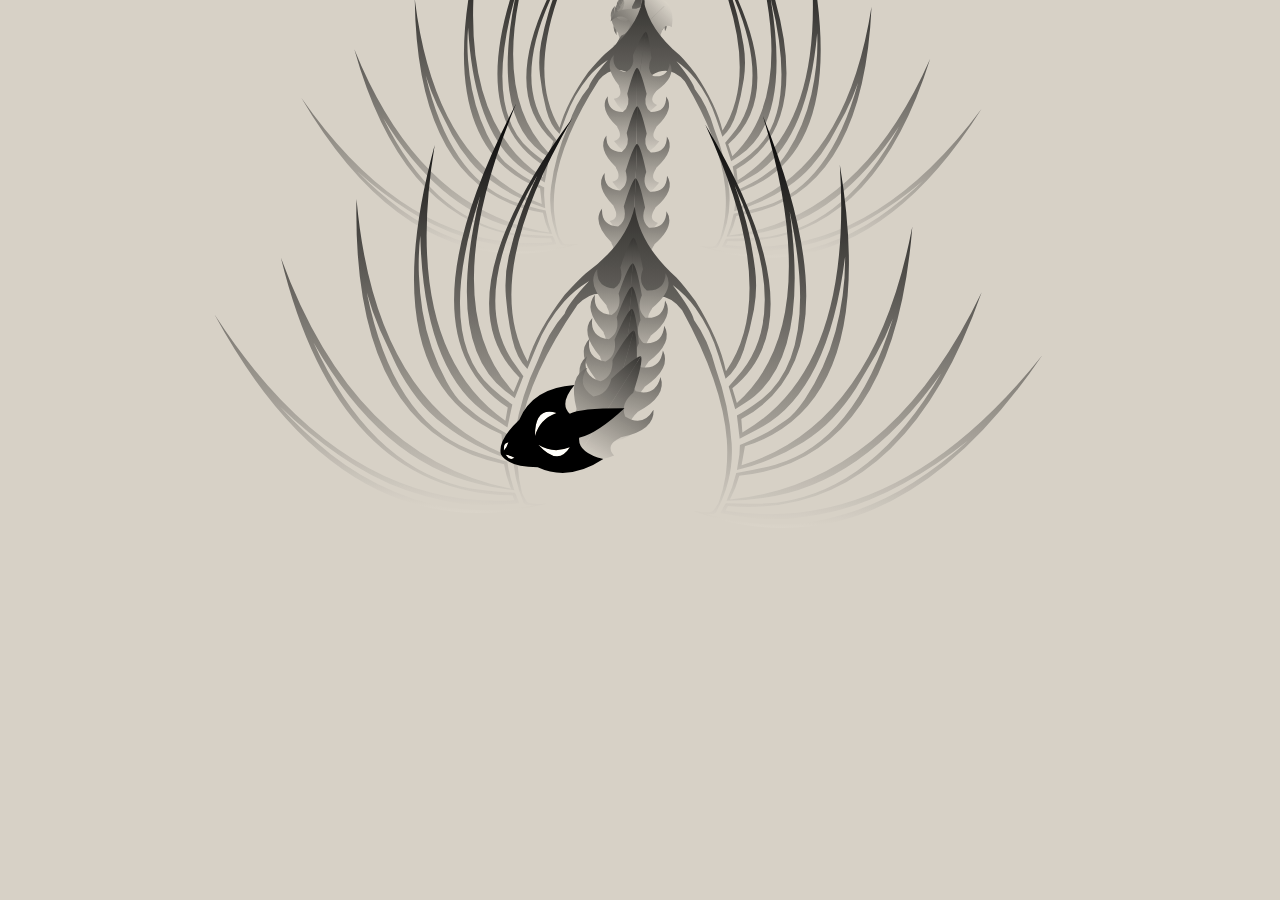
<file: index.html>
<!DOCTYPE html>
<html lang="en">

<head>
  <meta charset="UTF-8">
  <meta name="viewport" content="width=device-width, initial-scale=1.0">
  <link rel="stylesheet" href="curs.css">
  <title>Interactive Dragon Cursor | yaswanth</title>
</head>

<body>
  <svg>
    <defs>
      <g id="Cabeza" transform="matrix(1, 0, 0, 1, 0, 0)">
        <path style="fill:#FFFFFF;fill-opacity:1"
          d="M-28.9,-1.1L-28.55 -1.95Q-28.1 -3.1 -27.25 -2.95L-26.7 -2.95Q-27.7 -1.65 -28.9 -1.1M-18.35,-1.8Q-15.1 -10.3 -9.6 -6.05Q-15.1 -6.2 -18.35 -1.8M-18.35,1.1Q-15.1 5.45 -9.6 5.35Q-15.1 9.55 -18.35 1.1M-26.7,2.2L-27.25 2.25Q-28.1 2.4 -28.55 1.2L-28.9 0.35Q-27.7 0.9 -26.7 2.2" />
        <path style="fill:#000000;fill-opacity:1"
          d="M-21.05,-8.25Q-13.6 -15.95 -1.3 -12.1Q-7.85 -8.5 -5.85 -4.35Q-2.3 -4.85 10.5 0.15Q0 4.35 -5.85 3.65Q-7.85 7.75 -1.25 12.45Q-13.6 15.2 -21.05 7.5Q-29.55 4.05 -30.2 -0.35Q-29.55 -4.8 -21.05 -8.25M-26.7,-2.95L-27.25 -2.95Q-28.1 -3.1 -28.55 -1.95L-28.9 -1.1Q-27.7 -1.65 -26.7 -2.95M-9.6,-6.05Q-15.1 -10.3 -18.35 -1.8Q-15.1 -6.2 -9.6 -6.05M-9.6,5.35Q-15.1 5.45 -18.35 1.1Q-15.1 9.55 -9.6 5.35M-28.9,0.35L-28.55 1.2Q-28.1 2.4 -27.25 2.25L-26.7 2.2Q-27.7 0.9 -28.9 0.35" />
      </g>
      <g id="Aletas" transform="matrix(1, 0, 0, 1, 0, 0)">
        <linearGradient id="LinearGradID_1" gradientUnits="userSpaceOnUse"
          gradientTransform="matrix(0.0935974, 0, 0, 0.188782, -20.55, 0)" spreadMethod="pad" x1="-819.2" y1="0"
          x2="819.2" y2="0">
          <stop offset="0" style="stop-color:#CCCCCC;stop-opacity:1" />
          <stop offset="1" style="stop-color:#000000;stop-opacity:1" />
        </linearGradient>
        <path style="fill:url(#LinearGradID_1) "
          d="M29.75,-36.85Q-17.75 -61.45 -42.05 -40.95L-45.35 -38.35L-53.7 -41.15L-51.15 -44.85Q-34.85 -68.4 21 -57.8Q-32.2 -72.1 -50.25 -50Q-53.85 -45.65 -56.05 -41.95L-64.7 -43.35L-60.6 -50.3Q-45.9 -75.55 5.1 -79.35Q-2.2 -79.8 -9.45 -79.15Q-16.2 -78.55 -22.85 -77.15Q-29.85 -75.65 -36.5 -73Q-43.05 -70.4 -48.8 -66.85Q-54.55 -63.35 -56.8 -60.3L-60.5 -55.4Q-62.95 -52.1 -67 -43.55L-70.55 -43.55L-76.35 -42.95Q-74.6 -49.1 -71.85 -54.85Q-68.9 -61.25 -64.8 -67.1Q-60.8 -73 -55.45 -77.55Q-49.9 -82.35 -43.65 -85.85L-30.6 -92.7Q-24.05 -95.95 -17 -98.25Q-63.75 -86.35 -73.65 -57.1Q-75.75 -50.75 -77.45 -42.75Q-82.9 -41.75 -88 -39.65Q-87.65 -46.65 -86.3 -53.05Q-79.8 -89.8 -36.65 -117.2Q-80.65 -94.5 -87.55 -59.55Q-88.65 -54.15 -88.95 -39.4L-89.8 -38.85L-92.7 -37.6Q-93.75 -44.35 -94.1 -51.15Q-94.4 -58.2 -93.25 -65.1Q-92.15 -72.5 -90.05 -79.65Q-88.05 -86.55 -85 -93Q-82.1 -99.3 -78.45 -105.15Q-74.6 -111.35 -70.25 -117.25Q-65.95 -123.1 -61.1 -128.55Q-70.3 -119.35 -77.9 -108.7Q-86 -97.3 -90.8 -84.05Q-95.8 -70.5 -96 -56.15Q-96.1 -46 -94.05 -36.05L-93.25 -31.55Q-93.5 -35.65 -92.35 -36Q-79.85 -42 -66.6 -40.45Q-52.45 -38.85 -39.2 -33.25Q-28.3 -29.9 -21.25 -24.15Q-17.8 -23.3 -8.6 -15.6Q-12.1 -20.75 -16.75 -24.5Q-24.55 -30.7 -34.25 -34.05L-42.55 -37Q-38.9 -41.25 -31.5 -43.25Q-24.05 -45.3 -16.2 -46.3Q-8.35 -47.35 -1 -46Q5.95 -44.75 12.75 -42.85Q19.85 -40.9 29.75 -36.85M-92.45,-27.35L-94.95 -36.25Q-109.7 -105 -27.95 -154.65Q-98.65 -103.8 -91.75 -39.4L-89.95 -40.2Q-92.2 -105.25 -5.6 -130.9Q-78.8 -99.95 -87.45 -40.9Q-83.15 -42.95 -78.45 -43.95Q-70 -101.3 17.65 -103.8Q-56.9 -93.4 -74.5 -44.55L-67.4 -45.45Q-49.1 -94.95 39.25 -75.65Q-36.75 -84.35 -62.25 -44.25L-57.3 -43.6Q-31.65 -86.5 56.15 -46.05Q-20.3 -73.35 -51.35 -41.7L-45.95 -39.75Q-17.85 -71.35 51.85 -24.8Q-8.7 -56.4 -39.75 -37.05Q-28.15 -34.05 -14.25 -24.45Q-8.6 -19.85 -5.8 -16.95Q5.95 -2.4 20 0Q5.95 2.4 -5.8 16.95Q-8.6 19.85 -14.25 24.45Q-28.15 34.05 -39.75 37.05Q-8.7 56.4 51.85 24.8Q-17.85 71.35 -45.95 39.75L-51.35 41.7Q-20.3 73.35 56.15 46.1Q-31.65 86.5 -57.3 43.65L-62.25 44.3Q-36.75 84.35 39.25 75.7Q-49.1 94.95 -67.4 45.5L-74.5 44.6Q-56.9 93.4 17.65 103.85Q-70 101.3 -78.45 43.95Q-83.15 42.95 -87.45 40.9Q-78.8 99.95 -5.6 130.9Q-92.2 105.25 -89.95 40.25L-91.75 39.4Q-98.65 103.8 -27.95 154.65Q-109.7 105 -94.95 36.3L-92.45 27.35Q-93.05 33.9 -92.05 34.75Q-91.1 35.55 -88.95 36.7L-87.95 37Q-83.7 38.25 -79.05 38.8L-77.25 38.95Q-72.55 39.3 -67.5 38.85L-65.45 38.65Q-44.4 36.05 -17.8 19.6Q-9.9 12.8 -15.15 4.4Q-18.15 3.15 -19 0Q-18.15 -3.15 -15.15 -4.4Q-9.9 -12.8 -17.8 -19.6L-17.8 -19.55Q-44.4 -36.05 -65.45 -38.6L-67.5 -38.8Q-72.55 -39.3 -77.25 -38.95L-79.05 -38.75Q-83.7 -38.25 -87.95 -36.95L-88.95 -36.65Q-91.1 -35.55 -92.05 -34.7Q-93.05 -33.9 -92.45 -27.35M-8.6,15.6Q-17.8 23.3 -21.25 24.2Q-28.3 29.9 -39.2 33.3Q-52.45 38.85 -66.6 40.5Q-79.85 42 -92.35 36Q-93.5 35.65 -93.25 31.55L-94.05 36.1Q-96.1 46.05 -96 56.15Q-95.8 70.5 -90.8 84.1Q-86 97.3 -77.9 108.75Q-70.3 119.35 -61.1 128.6Q-65.95 123.1 -70.25 117.25Q-74.6 111.35 -78.45 105.15Q-82.1 99.3 -85 93Q-88.05 86.55 -90.05 79.7Q-92.15 72.5 -93.25 65.1Q-94.4 58.2 -94.1 51.2Q-93.75 44.35 -92.7 37.6L-89.8 38.9L-88.95 39.45Q-88.65 54.15 -87.55 59.55Q-80.65 94.5 -36.65 117.25Q-79.8 89.8 -86.3 53.1Q-87.65 46.65 -88 39.65Q-82.9 41.75 -77.45 42.75Q-75.75 50.75 -73.65 57.15Q-63.75 86.35 -17 98.3Q-24.05 95.95 -30.6 92.75L-43.65 85.9Q-49.9 82.35 -55.45 77.6Q-60.8 73 -64.8 67.15Q-68.9 61.25 -71.85 54.85Q-74.6 49.1 -76.35 42.95L-70.55 43.6L-67 43.6Q-62.95 52.1 -60.5 55.4L-56.8 60.35Q-54.55 63.35 -48.8 66.9Q-43.05 70.4 -36.5 73Q-29.85 75.65 -22.85 77.15Q-16.2 78.55 -9.45 79.15Q-2.2 79.8 5.1 79.35Q-45.9 75.55 -60.6 50.3L-64.7 43.4L-56.05 41.95Q-53.85 45.65 -50.25 50Q-32.2 72.1 21 57.85Q-34.85 68.4 -51.15 44.85L-53.7 41.2L-45.35 38.35L-42.05 40.95Q-17.75 61.45 29.75 36.85Q19.85 40.9 12.75 42.9Q5.95 44.75 -1 46Q-8.35 47.35 -16.2 46.35Q-24.05 45.3 -31.5 43.3Q-38.9 41.25 -42.55 37.05L-34.25 34.05Q-24.55 30.7 -16.75 24.5Q-12.1 20.75 -8.6 15.6" />
      </g>
      <g id="Espina" transform="matrix(1, 0, 0, 1, 0, 0)">
        <linearGradient id="LinearGradID_2" gradientUnits="userSpaceOnUse"
          gradientTransform="matrix(0.0229492, 0, 0, -0.0152893, 0, 0.05)" spreadMethod="pad" x1="-819.2" y1="0"
          x2="819.2" y2="0">
          <stop offset="0" style="stop-color:#CCCCCC;stop-opacity:1" />
          <stop offset="1" style="stop-color:#333333;stop-opacity:1" />
        </linearGradient>
        <path style="fill:url(#LinearGradID_2) "
          d="M-18.8,0Q-17.85 -5.7 -12.3 -9.6Q-11.2 -5.35 -6.5 -8.25L-6.45 -8.2L-6.2 -8.3Q1.25 -16.25 6.65 -12.4Q0.05 -12.55 0 -5.95Q2.7 -2.4 7.75 -4.1Q18 -1.45 18.8 0L-18.8 0" />
        <linearGradient id="LinearGradID_3" gradientUnits="userSpaceOnUse"
          gradientTransform="matrix(0.0229492, 0, 0, 0.0152893, 0, -0.05)" spreadMethod="pad" x1="-819.2" y1="0"
          x2="819.2" y2="0">
          <stop offset="0" style="stop-color:#CCCCCC;stop-opacity:1" />
          <stop offset="1" style="stop-color:#333333;stop-opacity:1" />
        </linearGradient>
        <path style="fill:url(#LinearGradID_3) "
          d="M18.8,0Q18 1.45 7.75 4.1Q2.7 2.4 0 5.95Q0.05 12.55 6.65 12.4Q1.25 16.25 -6.2 8.35Q-6.35 8.25 -6.45 8.25L-6.5 8.25Q-11.2 5.35 -12.3 9.6Q-17.85 5.7 -18.8 0L18.8 0" />
      </g>
    </defs>
    <g id="screen" />
  </svg>
  
  <script src="cur.js"></script>

</body>
</html>
</file>
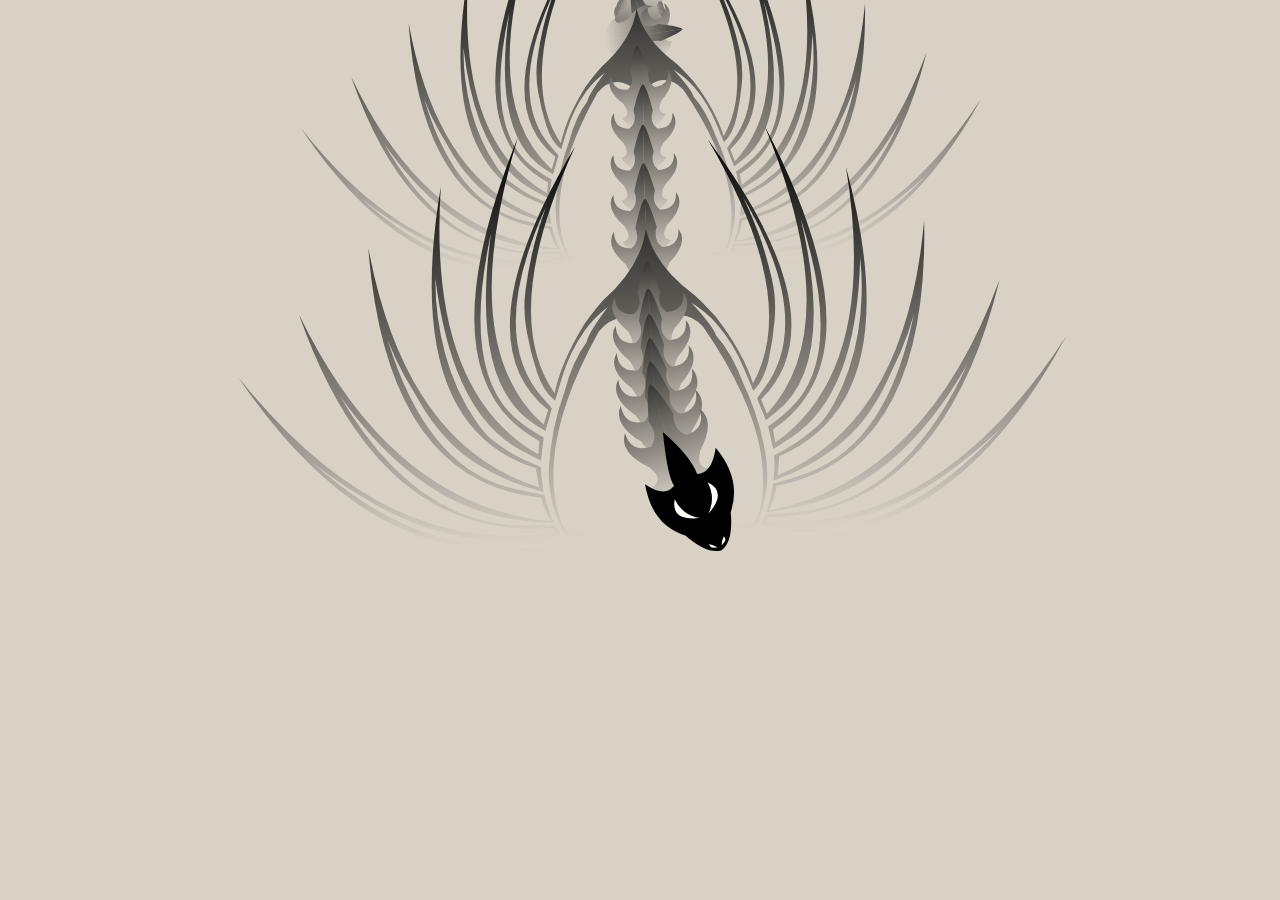
<file: cursor.html>
<!DOCTYPE html>
<html lang="en">

<head>
  <meta charset="UTF-8">
  <meta name="viewport" content="width=device-width, initial-scale=1.0">
  <link rel="stylesheet" href="curs.css">
  <title>Interactive Dragon Cursor | @coding.stella</title>
</head>

<body>
  <svg>
    <defs>
      <g id="Cabeza" transform="matrix(1, 0, 0, 1, 0, 0)">
        <path style="fill:#FFFFFF;fill-opacity:1"
          d="M-28.9,-1.1L-28.55 -1.95Q-28.1 -3.1 -27.25 -2.95L-26.7 -2.95Q-27.7 -1.65 -28.9 -1.1M-18.35,-1.8Q-15.1 -10.3 -9.6 -6.05Q-15.1 -6.2 -18.35 -1.8M-18.35,1.1Q-15.1 5.45 -9.6 5.35Q-15.1 9.55 -18.35 1.1M-26.7,2.2L-27.25 2.25Q-28.1 2.4 -28.55 1.2L-28.9 0.35Q-27.7 0.9 -26.7 2.2" />
        <path style="fill:#000000;fill-opacity:1"
          d="M-21.05,-8.25Q-13.6 -15.95 -1.3 -12.1Q-7.85 -8.5 -5.85 -4.35Q-2.3 -4.85 10.5 0.15Q0 4.35 -5.85 3.65Q-7.85 7.75 -1.25 12.45Q-13.6 15.2 -21.05 7.5Q-29.55 4.05 -30.2 -0.35Q-29.55 -4.8 -21.05 -8.25M-26.7,-2.95L-27.25 -2.95Q-28.1 -3.1 -28.55 -1.95L-28.9 -1.1Q-27.7 -1.65 -26.7 -2.95M-9.6,-6.05Q-15.1 -10.3 -18.35 -1.8Q-15.1 -6.2 -9.6 -6.05M-9.6,5.35Q-15.1 5.45 -18.35 1.1Q-15.1 9.55 -9.6 5.35M-28.9,0.35L-28.55 1.2Q-28.1 2.4 -27.25 2.25L-26.7 2.2Q-27.7 0.9 -28.9 0.35" />
      </g>
      <g id="Aletas" transform="matrix(1, 0, 0, 1, 0, 0)">
        <linearGradient id="LinearGradID_1" gradientUnits="userSpaceOnUse"
          gradientTransform="matrix(0.0935974, 0, 0, 0.188782, -20.55, 0)" spreadMethod="pad" x1="-819.2" y1="0"
          x2="819.2" y2="0">
          <stop offset="0" style="stop-color:#CCCCCC;stop-opacity:1" />
          <stop offset="1" style="stop-color:#000000;stop-opacity:1" />
        </linearGradient>
        <path style="fill:url(#LinearGradID_1) "
          d="M29.75,-36.85Q-17.75 -61.45 -42.05 -40.95L-45.35 -38.35L-53.7 -41.15L-51.15 -44.85Q-34.85 -68.4 21 -57.8Q-32.2 -72.1 -50.25 -50Q-53.85 -45.65 -56.05 -41.95L-64.7 -43.35L-60.6 -50.3Q-45.9 -75.55 5.1 -79.35Q-2.2 -79.8 -9.45 -79.15Q-16.2 -78.55 -22.85 -77.15Q-29.85 -75.65 -36.5 -73Q-43.05 -70.4 -48.8 -66.85Q-54.55 -63.35 -56.8 -60.3L-60.5 -55.4Q-62.95 -52.1 -67 -43.55L-70.55 -43.55L-76.35 -42.95Q-74.6 -49.1 -71.85 -54.85Q-68.9 -61.25 -64.8 -67.1Q-60.8 -73 -55.45 -77.55Q-49.9 -82.35 -43.65 -85.85L-30.6 -92.7Q-24.05 -95.95 -17 -98.25Q-63.75 -86.35 -73.65 -57.1Q-75.75 -50.75 -77.45 -42.75Q-82.9 -41.75 -88 -39.65Q-87.65 -46.65 -86.3 -53.05Q-79.8 -89.8 -36.65 -117.2Q-80.65 -94.5 -87.55 -59.55Q-88.65 -54.15 -88.95 -39.4L-89.8 -38.85L-92.7 -37.6Q-93.75 -44.35 -94.1 -51.15Q-94.4 -58.2 -93.25 -65.1Q-92.15 -72.5 -90.05 -79.65Q-88.05 -86.55 -85 -93Q-82.1 -99.3 -78.45 -105.15Q-74.6 -111.35 -70.25 -117.25Q-65.95 -123.1 -61.1 -128.55Q-70.3 -119.35 -77.9 -108.7Q-86 -97.3 -90.8 -84.05Q-95.8 -70.5 -96 -56.15Q-96.1 -46 -94.05 -36.05L-93.25 -31.55Q-93.5 -35.65 -92.35 -36Q-79.85 -42 -66.6 -40.45Q-52.45 -38.85 -39.2 -33.25Q-28.3 -29.9 -21.25 -24.15Q-17.8 -23.3 -8.6 -15.6Q-12.1 -20.75 -16.75 -24.5Q-24.55 -30.7 -34.25 -34.05L-42.55 -37Q-38.9 -41.25 -31.5 -43.25Q-24.05 -45.3 -16.2 -46.3Q-8.35 -47.35 -1 -46Q5.95 -44.75 12.75 -42.85Q19.85 -40.9 29.75 -36.85M-92.45,-27.35L-94.95 -36.25Q-109.7 -105 -27.95 -154.65Q-98.65 -103.8 -91.75 -39.4L-89.95 -40.2Q-92.2 -105.25 -5.6 -130.9Q-78.8 -99.95 -87.45 -40.9Q-83.15 -42.95 -78.45 -43.95Q-70 -101.3 17.65 -103.8Q-56.9 -93.4 -74.5 -44.55L-67.4 -45.45Q-49.1 -94.95 39.25 -75.65Q-36.75 -84.35 -62.25 -44.25L-57.3 -43.6Q-31.65 -86.5 56.15 -46.05Q-20.3 -73.35 -51.35 -41.7L-45.95 -39.75Q-17.85 -71.35 51.85 -24.8Q-8.7 -56.4 -39.75 -37.05Q-28.15 -34.05 -14.25 -24.45Q-8.6 -19.85 -5.8 -16.95Q5.95 -2.4 20 0Q5.95 2.4 -5.8 16.95Q-8.6 19.85 -14.25 24.45Q-28.15 34.05 -39.75 37.05Q-8.7 56.4 51.85 24.8Q-17.85 71.35 -45.95 39.75L-51.35 41.7Q-20.3 73.35 56.15 46.1Q-31.65 86.5 -57.3 43.65L-62.25 44.3Q-36.75 84.35 39.25 75.7Q-49.1 94.95 -67.4 45.5L-74.5 44.6Q-56.9 93.4 17.65 103.85Q-70 101.3 -78.45 43.95Q-83.15 42.95 -87.45 40.9Q-78.8 99.95 -5.6 130.9Q-92.2 105.25 -89.95 40.25L-91.75 39.4Q-98.65 103.8 -27.95 154.65Q-109.7 105 -94.95 36.3L-92.45 27.35Q-93.05 33.9 -92.05 34.75Q-91.1 35.55 -88.95 36.7L-87.95 37Q-83.7 38.25 -79.05 38.8L-77.25 38.95Q-72.55 39.3 -67.5 38.85L-65.45 38.65Q-44.4 36.05 -17.8 19.6Q-9.9 12.8 -15.15 4.4Q-18.15 3.15 -19 0Q-18.15 -3.15 -15.15 -4.4Q-9.9 -12.8 -17.8 -19.6L-17.8 -19.55Q-44.4 -36.05 -65.45 -38.6L-67.5 -38.8Q-72.55 -39.3 -77.25 -38.95L-79.05 -38.75Q-83.7 -38.25 -87.95 -36.95L-88.95 -36.65Q-91.1 -35.55 -92.05 -34.7Q-93.05 -33.9 -92.45 -27.35M-8.6,15.6Q-17.8 23.3 -21.25 24.2Q-28.3 29.9 -39.2 33.3Q-52.45 38.85 -66.6 40.5Q-79.85 42 -92.35 36Q-93.5 35.65 -93.25 31.55L-94.05 36.1Q-96.1 46.05 -96 56.15Q-95.8 70.5 -90.8 84.1Q-86 97.3 -77.9 108.75Q-70.3 119.35 -61.1 128.6Q-65.95 123.1 -70.25 117.25Q-74.6 111.35 -78.45 105.15Q-82.1 99.3 -85 93Q-88.05 86.55 -90.05 79.7Q-92.15 72.5 -93.25 65.1Q-94.4 58.2 -94.1 51.2Q-93.75 44.35 -92.7 37.6L-89.8 38.9L-88.95 39.45Q-88.65 54.15 -87.55 59.55Q-80.65 94.5 -36.65 117.25Q-79.8 89.8 -86.3 53.1Q-87.65 46.65 -88 39.65Q-82.9 41.75 -77.45 42.75Q-75.75 50.75 -73.65 57.15Q-63.75 86.35 -17 98.3Q-24.05 95.95 -30.6 92.75L-43.65 85.9Q-49.9 82.35 -55.45 77.6Q-60.8 73 -64.8 67.15Q-68.9 61.25 -71.85 54.85Q-74.6 49.1 -76.35 42.95L-70.55 43.6L-67 43.6Q-62.95 52.1 -60.5 55.4L-56.8 60.35Q-54.55 63.35 -48.8 66.9Q-43.05 70.4 -36.5 73Q-29.85 75.65 -22.85 77.15Q-16.2 78.55 -9.45 79.15Q-2.2 79.8 5.1 79.35Q-45.9 75.55 -60.6 50.3L-64.7 43.4L-56.05 41.95Q-53.85 45.65 -50.25 50Q-32.2 72.1 21 57.85Q-34.85 68.4 -51.15 44.85L-53.7 41.2L-45.35 38.35L-42.05 40.95Q-17.75 61.45 29.75 36.85Q19.85 40.9 12.75 42.9Q5.95 44.75 -1 46Q-8.35 47.35 -16.2 46.35Q-24.05 45.3 -31.5 43.3Q-38.9 41.25 -42.55 37.05L-34.25 34.05Q-24.55 30.7 -16.75 24.5Q-12.1 20.75 -8.6 15.6" />
      </g>
      <g id="Espina" transform="matrix(1, 0, 0, 1, 0, 0)">
        <linearGradient id="LinearGradID_2" gradientUnits="userSpaceOnUse"
          gradientTransform="matrix(0.0229492, 0, 0, -0.0152893, 0, 0.05)" spreadMethod="pad" x1="-819.2" y1="0"
          x2="819.2" y2="0">
          <stop offset="0" style="stop-color:#CCCCCC;stop-opacity:1" />
          <stop offset="1" style="stop-color:#333333;stop-opacity:1" />
        </linearGradient>
        <path style="fill:url(#LinearGradID_2) "
          d="M-18.8,0Q-17.85 -5.7 -12.3 -9.6Q-11.2 -5.35 -6.5 -8.25L-6.45 -8.2L-6.2 -8.3Q1.25 -16.25 6.65 -12.4Q0.05 -12.55 0 -5.95Q2.7 -2.4 7.75 -4.1Q18 -1.45 18.8 0L-18.8 0" />
        <linearGradient id="LinearGradID_3" gradientUnits="userSpaceOnUse"
          gradientTransform="matrix(0.0229492, 0, 0, 0.0152893, 0, -0.05)" spreadMethod="pad" x1="-819.2" y1="0"
          x2="819.2" y2="0">
          <stop offset="0" style="stop-color:#CCCCCC;stop-opacity:1" />
          <stop offset="1" style="stop-color:#333333;stop-opacity:1" />
        </linearGradient>
        <path style="fill:url(#LinearGradID_3) "
          d="M18.8,0Q18 1.45 7.75 4.1Q2.7 2.4 0 5.95Q0.05 12.55 6.65 12.4Q1.25 16.25 -6.2 8.35Q-6.35 8.25 -6.45 8.25L-6.5 8.25Q-11.2 5.35 -12.3 9.6Q-17.85 5.7 -18.8 0L18.8 0" />
      </g>
    </defs>
    <g id="screen" />
  </svg>
  
  <script src="cur.js"></script>

</body>
</html>
</file>
<file: curs.css>
body,
html {
    position: absolute;
    margin: 0;
    padding: 0;
    width: 100%;
    height: 100%;
    overflow: hidden;
    background: rgb(60, 97, 153);
    touch-action: none;
}

svg {
    position: absolute;
    width: 100%;
    height: 100%;
    background: #c9c9c9;
    cursor: pointer;
    filter: sepia(20%);
}
</file>
